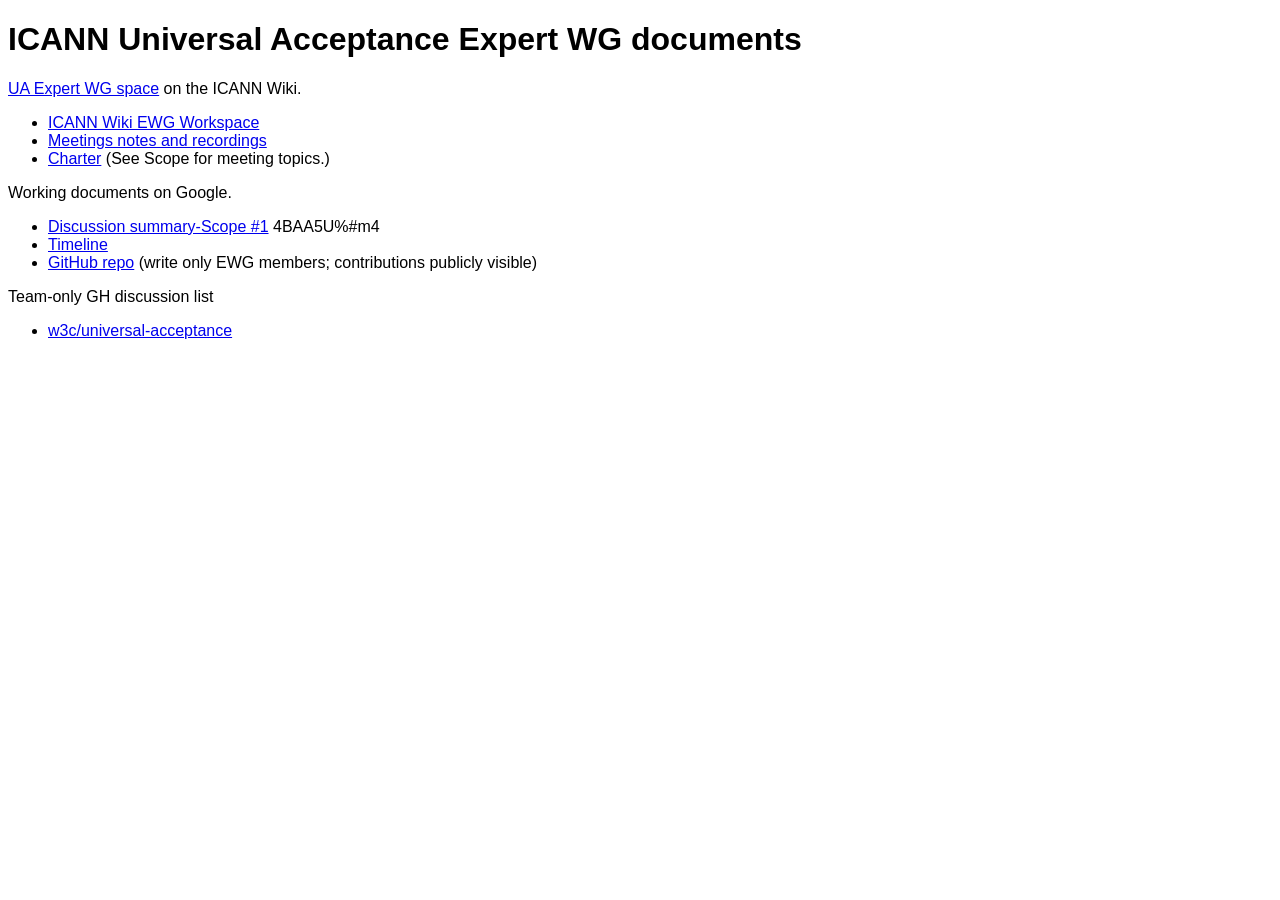
<file: ua/ican_docs.html>
<!doctype html>
<html>
<head>
<meta charset="utf-8">
<title>ICANN Universal Acceptance links</title>
<style>
body {
	font-size: 16px;
	font-family: Gotham, "Helvetica Neue", Helvetica, Arial, sans-serif;
	}
iframe { 
	border: 1px solid #ccc;
	width: 49%;
	height: 30%;
	}
</style>
</head>

<body>

<h1>ICANN Universal Acceptance Expert WG documents</h1>

<p><a href="https://icann-community.atlassian.net/wiki/external/YmZmZGFhOGYyZTViNDJmZDgxMmFmN2Y1YWRhYmU0MzA">UA Expert WG space</a> on the ICANN Wiki. </p>

<ul>
<li><a href="https://icann-community.atlassian.net/wiki/external/ZTMwZmRhNGQwMGQ1NDEzMjk1NGJhYTg3NTViNTcyZDc">ICANN Wiki EWG Workspace</a></li>
<li><a href="https://icann-community.atlassian.net/wiki/external/ZmZkZGRiNjA5NDY1NDg2MmFhMWM2Yjk5NTQ1ZDM4YmE">Meetings notes and recordings</a></li>
<li><a href="https://www.icann.org/en/system/files/files/ua-ewg-18aug25-en.pdf">Charter</a> (See Scope for meeting topics.)</li>
</ul>

<p>Working documents on Google.</p>

<ul>
<li><a href="https://docs.google.com/document/d/175RQTfVwgiyt_IWGq5UuHYkUtHRzMiOb/edit?usp=sharing&ouid=105070594727628493745&rtpof=true&sd=true">Discussion summary-Scope #1</a> 4BAA5U%#m4</li>
<li><a href="https://docs.google.com/spreadsheets/d/1lZmekyT-DXLOPr-kspT_k2njvj3Yfl7D4DUSavRozQ4/edit?usp=sharing">Timeline</a></li>
<li><a href="https://github.com/icann/ua-ewg">GitHub repo</a> (write  only  EWG members; contributions  publicly visible)</li>
</ul>


<p>Team-only GH discussion list</p>

<ul>
<li><a href="https://github.com/w3c/universal-acceptance/issues">w3c/universal-acceptance</a></li>
</ul>

</body>
</html>
</file>
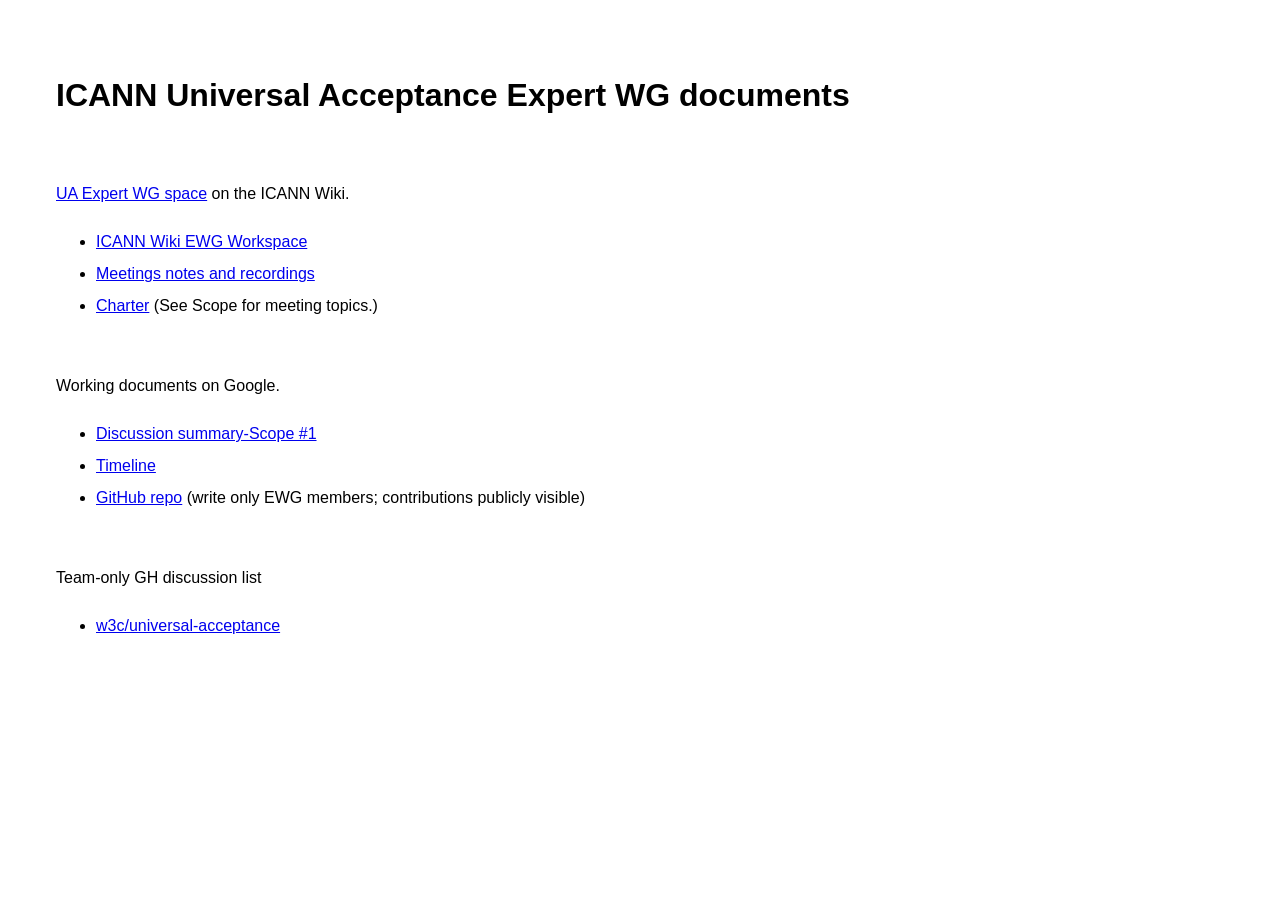
<file: ua/icann_docs.html>
<!doctype html>
<html>
<head>
<meta charset="utf-8">
<title>ICANN Universal Acceptance links</title>
<style>
body {
	font-size: 16px;
	font-family: Gotham, "Helvetica Neue", Helvetica, Arial, sans-serif;
    padding: 3rem;
	}
h1 {
    margin-block-end: 4rem;
    }
p, li {
    line-height: 2;
    }
ul {
    margin-block-end: 3rem;
    }
</style>
</head>

<body>

<h1>ICANN Universal Acceptance Expert WG documents</h1>

<p><a href="https://icann-community.atlassian.net/wiki/external/YmZmZGFhOGYyZTViNDJmZDgxMmFmN2Y1YWRhYmU0MzA">UA Expert WG space</a> on the ICANN Wiki. </p>

<ul>
<li><a href="https://icann-community.atlassian.net/wiki/external/ZTMwZmRhNGQwMGQ1NDEzMjk1NGJhYTg3NTViNTcyZDc">ICANN Wiki EWG Workspace</a></li>
<li><a href="https://icann-community.atlassian.net/wiki/external/ZmZkZGRiNjA5NDY1NDg2MmFhMWM2Yjk5NTQ1ZDM4YmE">Meetings notes and recordings</a></li>
<li><a href="https://www.icann.org/en/system/files/files/ua-ewg-18aug25-en.pdf">Charter</a> (See Scope for meeting topics.)</li>
</ul>

<p>Working documents on Google.</p>

<ul>
<li><a href="https://docs.google.com/document/d/175RQTfVwgiyt_IWGq5UuHYkUtHRzMiOb/edit?usp=sharing&ouid=105070594727628493745&rtpof=true&sd=true">Discussion summary-Scope #1</a></li>
<li><a href="https://docs.google.com/spreadsheets/d/1lZmekyT-DXLOPr-kspT_k2njvj3Yfl7D4DUSavRozQ4/edit?usp=sharing">Timeline</a></li>
<li><a href="https://github.com/icann/ua-ewg">GitHub repo</a> (write  only  EWG members; contributions  publicly visible)</li>
</ul>


<p>Team-only GH discussion list</p>

<ul>
<li><a href="https://github.com/w3c/universal-acceptance/issues">w3c/universal-acceptance</a></li>
</ul>

</body>
</html>
</file>
